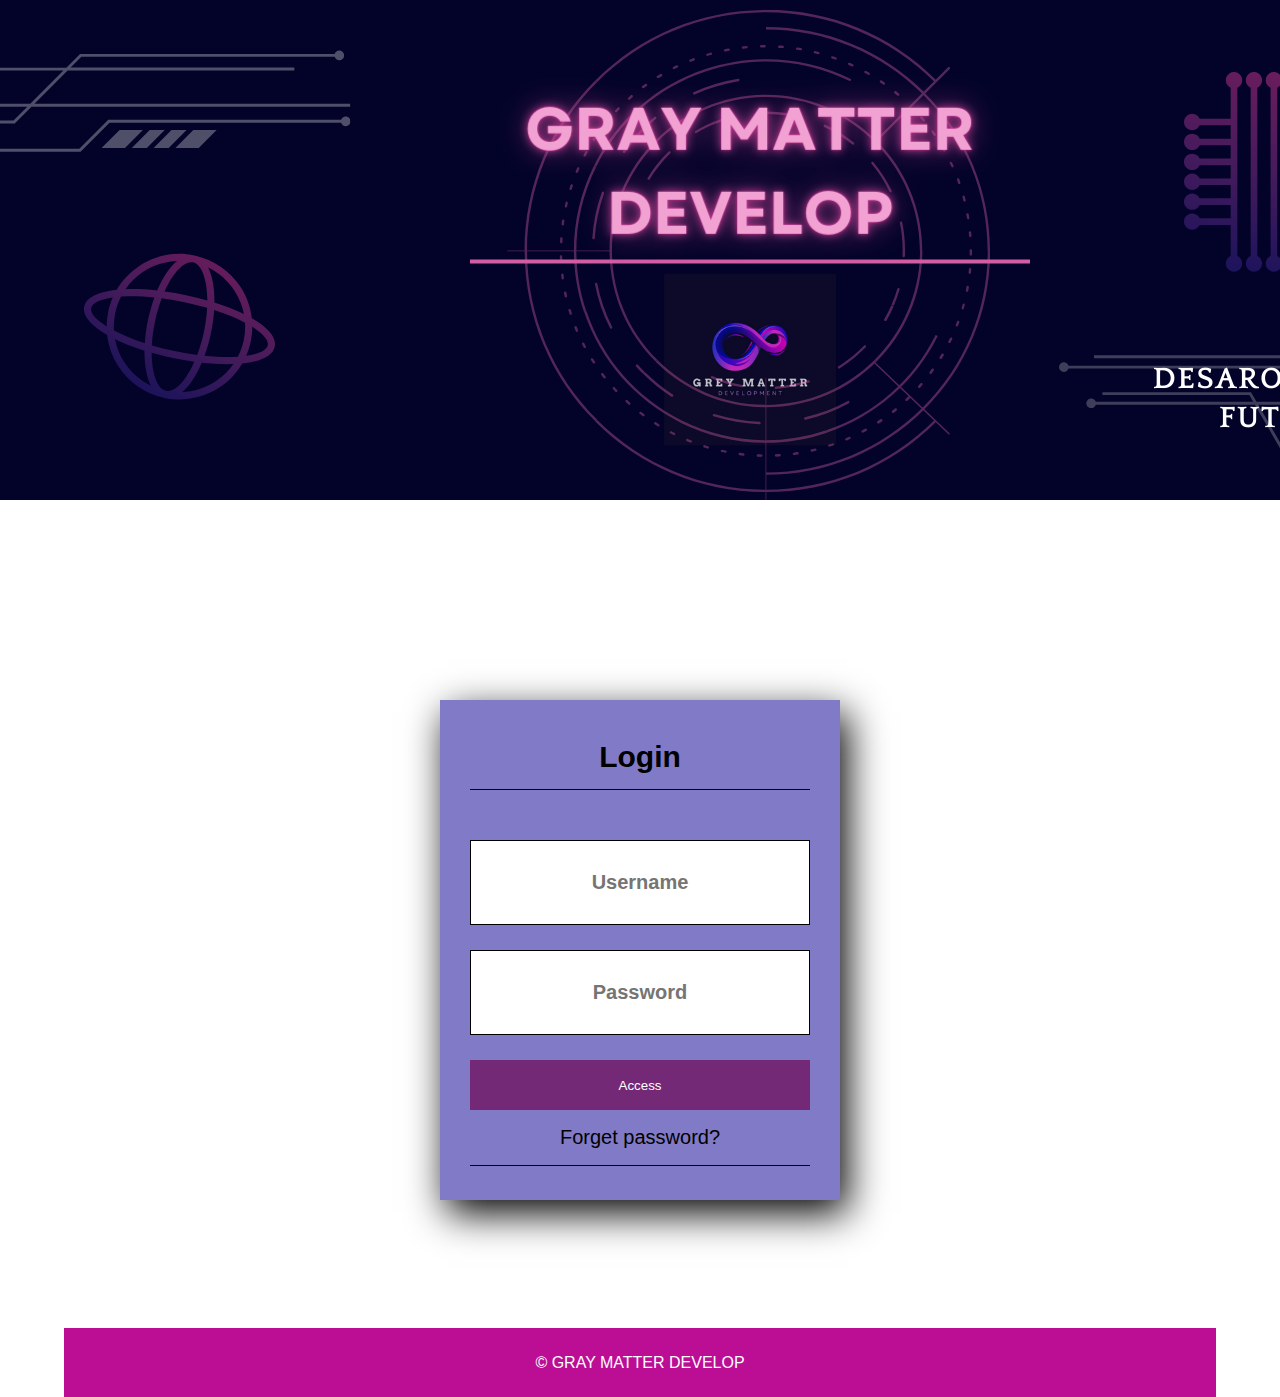
<file: index.html>
<!DOCTYPE html>
<html lang="en">
  <head>
    <meta charset="UTF-8" />
    <meta name="viewport" content="width=device-width, initial-scale=1.0" />
    <title>login</title>
    <link rel="stylesheet" href="./src/styles/style.css" />
  </head>
  <body>
    <div id="container">
      <header></header>
      <main class="form-login">
        <h5>Login</h5>
        <input
          class="controls"
          type="text"
          name="username"
          value=""
          placeholder="Username"
        />
        <input
          class="controls"
          type="password"
          name="password"
          value=""
          placeholder="Password"
        />
        <form action="./onboarding.html">
          <input type="submit" value="Access" class="buttons" />
        </form>

        <p><a href="#">Forget password?</a></p>
      </main>
      <footer>
        <p class="text-color">© GRAY MATTER DEVELOP</p>
      </footer>
    </div>
  </body>
</html>
</file>
<file: src/styles/style.css>
* {
  margin: 0; 
  padding: 0; 
  box-sizing: border-box;
}

header {
   background-image: url("../../src/images/You\'re\ free\ to\ be\ different.png");
   width: 1500px;
   height: 500px;
}

body {
    font-family: Arial, Helvetica, sans-serif;
}

.form-login {
    width: 400px;
    height: 500px;
    background-color: #817AC6;
    margin: auto;
    margin-top: 200px;
    box-shadow: 7px 13px 37px #000;
    padding: 40px 30px;

    }

.form-login h5 {
    margin: 0;
    text-align: center;
    height: 50px;
    margin-bottom: 50px;
    border-bottom: 1px solid;
    font-size: 30px;
    color: black;
}

.controls {
    width: 100%;
    border: 1px solid black;
    margin-bottom: 25px;
    padding: 30px 20px;
    background: white;
    font-size: 20px;
    font-weight: bold;
    text-decoration: none;
    text-align: center;
    color: black;
}

.buttons {
    width: 100%;
    height: 50px;
    background: #742977;
    border: none;
    color: white;
    margin-bottom: 16px;
}

.form-login p {
    height: 40px;
    text-align: center;
    border-bottom: 1px solid;

}

.form-login a {
   color: black;
   text-decoration: none;
   font-size: 20px;
}

.form-login a:hover {
    text-decoration: underline;
    font-size: 20px;
 }

footer{
    padding: 2%;
    margin-left: 5%;
    margin-right: 5%;
    margin-top: 10%;
    background-color: #BB0E95;
}
.text-color{
    text-align: center;
    color: white;

}
</file>
